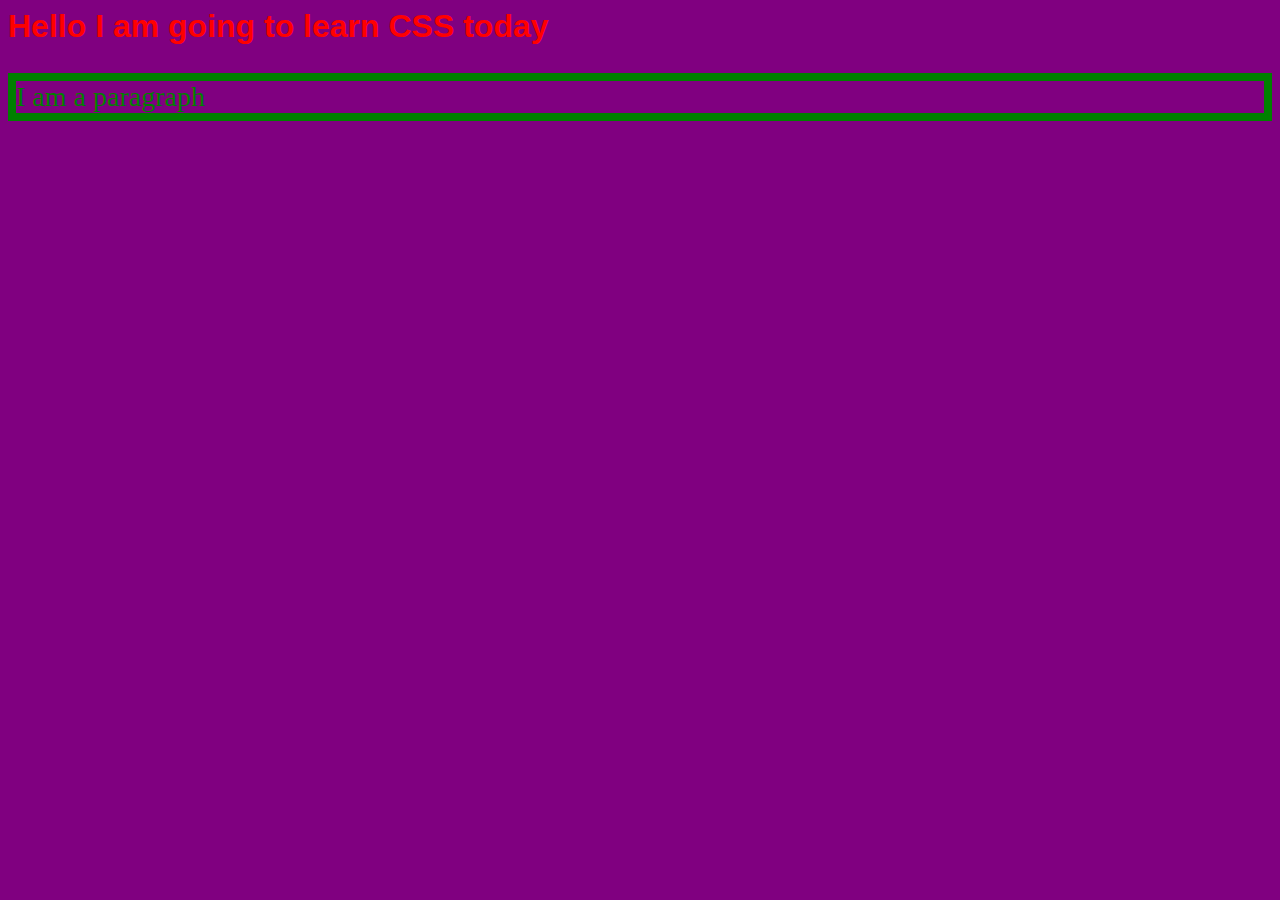
<file: week03/ex-01.html>
<html> 
<head>

<!--meta data goes here -->

<!-- In this tag I wanted to explore the possibility of bechjbesjcbjsedb-->

<link rel="stylesheet" href="style-01.css">


</head>

<body>
<h1> Hello I am going to learn CSS today</h1>

 <p>

I am a paragraph 

</p>


</body>

</html>
</file>
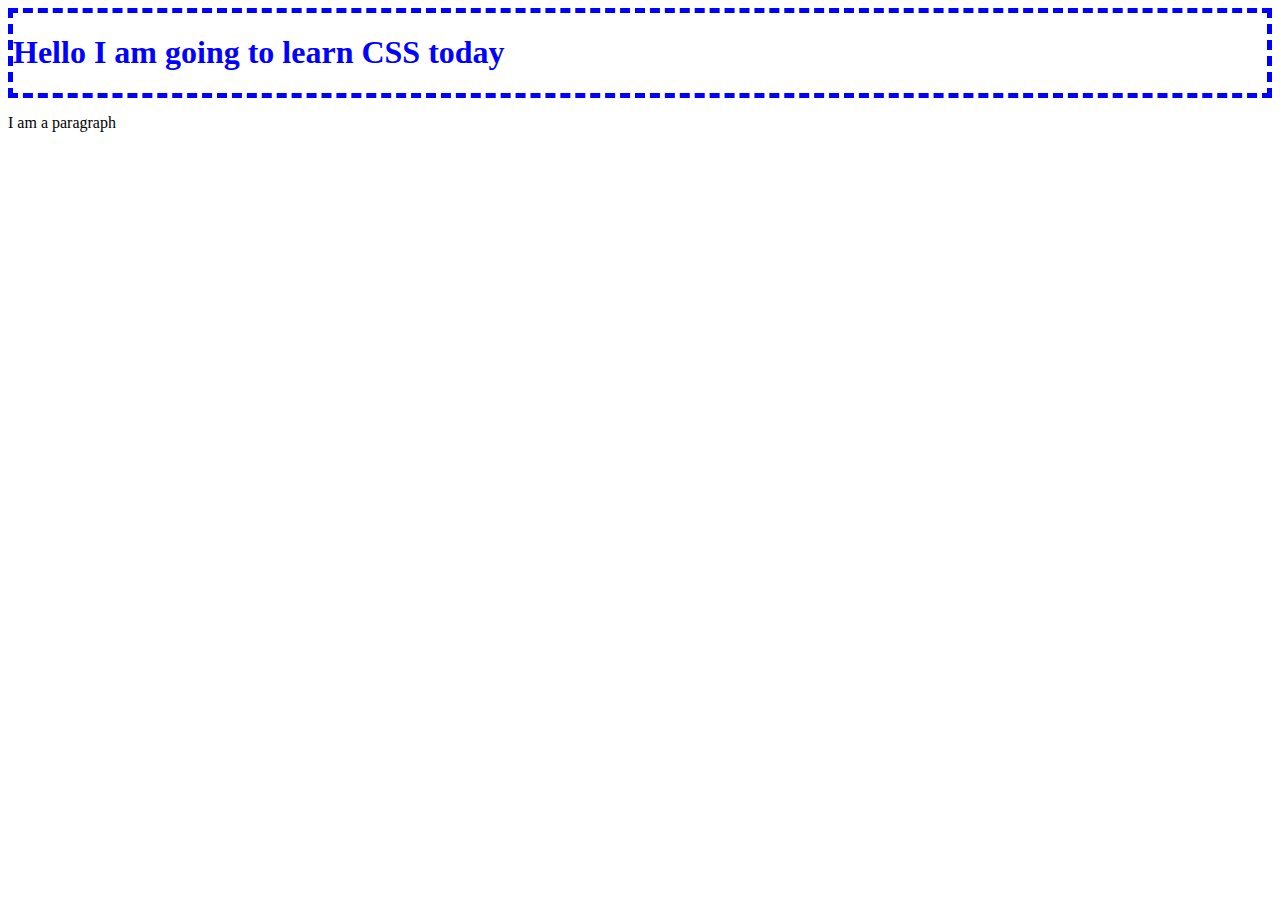
<file: week03/ex-02.html>
<html> 
<head>

<!--meta data goes here -->

<!-- In this tag I wanted to explore the possibility of bechjbesjcbjsedb-->

<link rel="stylesheet" href="style-02.css"> 


</head>

<body>

    <div>   

<h1> Hello I am going to learn CSS today</h1>

    </div>

 <p>

I am a paragraph 

</p>


</body>

</html>
</file>
<file: week03/style-01.css>
@charset "UTF-8";
/*CSS Document*/

/*Change the background colour of the whole page*/
body {
    background-color: purple;
}

/*Style the main heading*/
h1 {
    color: red;
    font-family: Arial, Helvetica, sans-serif;
}

/*Style the paragraph*/
p{
    color: green;
    font-family: Georgia, serif;
    font-size: 28px;
    border: 8px solid;
}
</file>
<file: week03/style-02.css>
div {
    border: 5px dashed #00f;
    color: #00f
}
</file>
